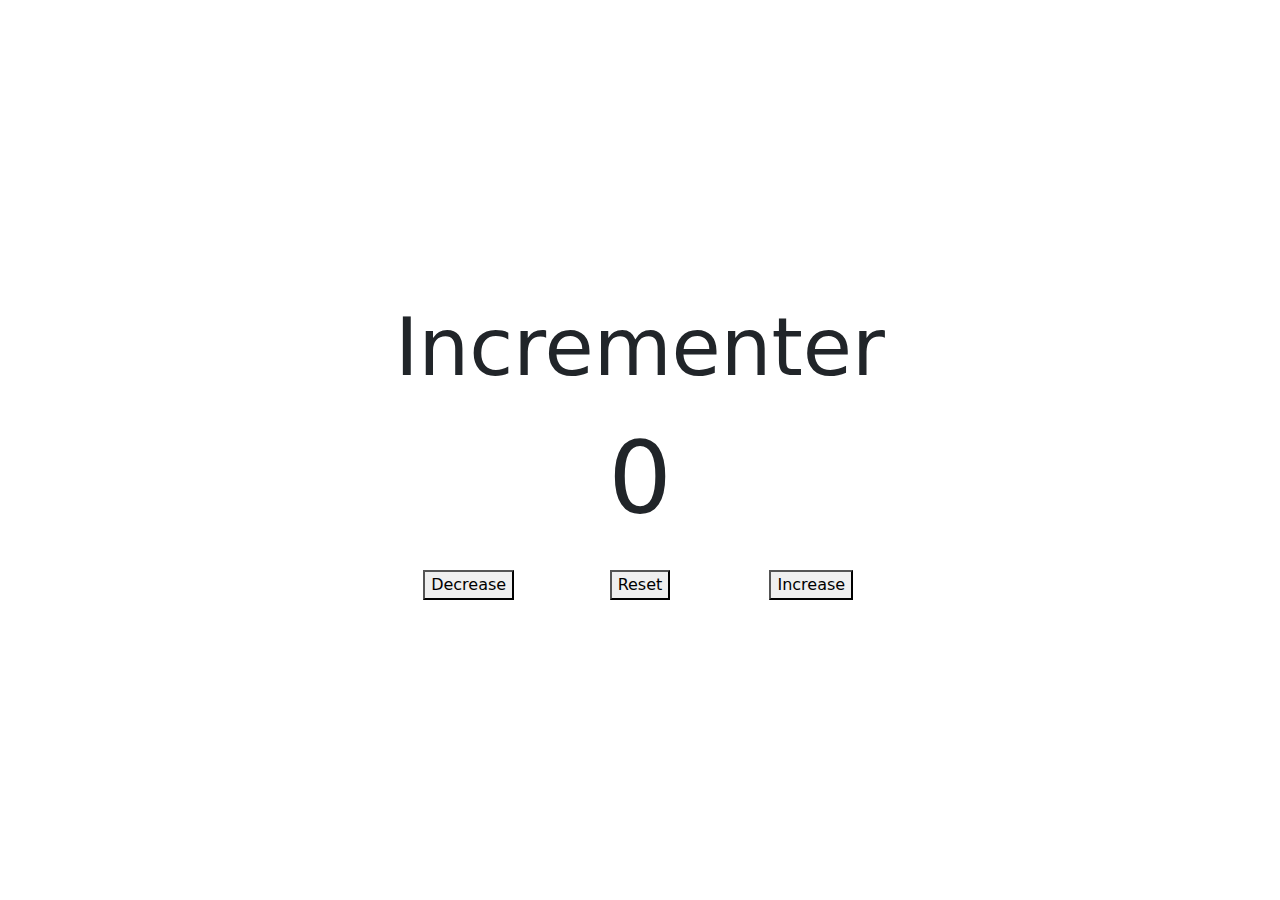
<file: incrementer/index.html>
<!DOCTYPE html>
<html lang="en">
<head>
    <meta charset="UTF-8">
    <meta name="viewport" content="width=device-width, initial-scale=1.0">
    <title>Incrementer</title>
    <link rel="stylesheet" href="./assets/styles.css">
    <link rel="stylesheet" href="https://cdn.jsdelivr.net/npm/bootstrap@5.1.3/dist/css/bootstrap.min.css">
</head>
<body>

    <div class="container">
        <h1 style="font-size: 80px;">Incrementer</h1> 
        <div class="row">
        <p id="count" class="d-flex justify-content-center" style="font-size: 100px;"></p>
        </div>
        <div class="row d-flex">
            <div class="col-md-4 d-flex justify-content-center">
                <button id="decrease" class="btn-danger">Decrease</button>
            </div>
            <div class="col-md-4 d-flex justify-content-center">
            <button id="reset" class="btn-secondary">Reset</button>
        </div>
        <div class="col-md-4 d-flex justify-content-center">
            <button id="increase" class="btn-success">Increase</button>
        </div>
</div>
    </div>
    <script src="./assets/script.js"></script>
</body>
</html>
</file>
<file: incrementer/assets/styles.css>
body, html {
    height: 100%;
    margin: 0;
    display: flex;
    justify-content: center;
    align-items: center;
}
</file>
